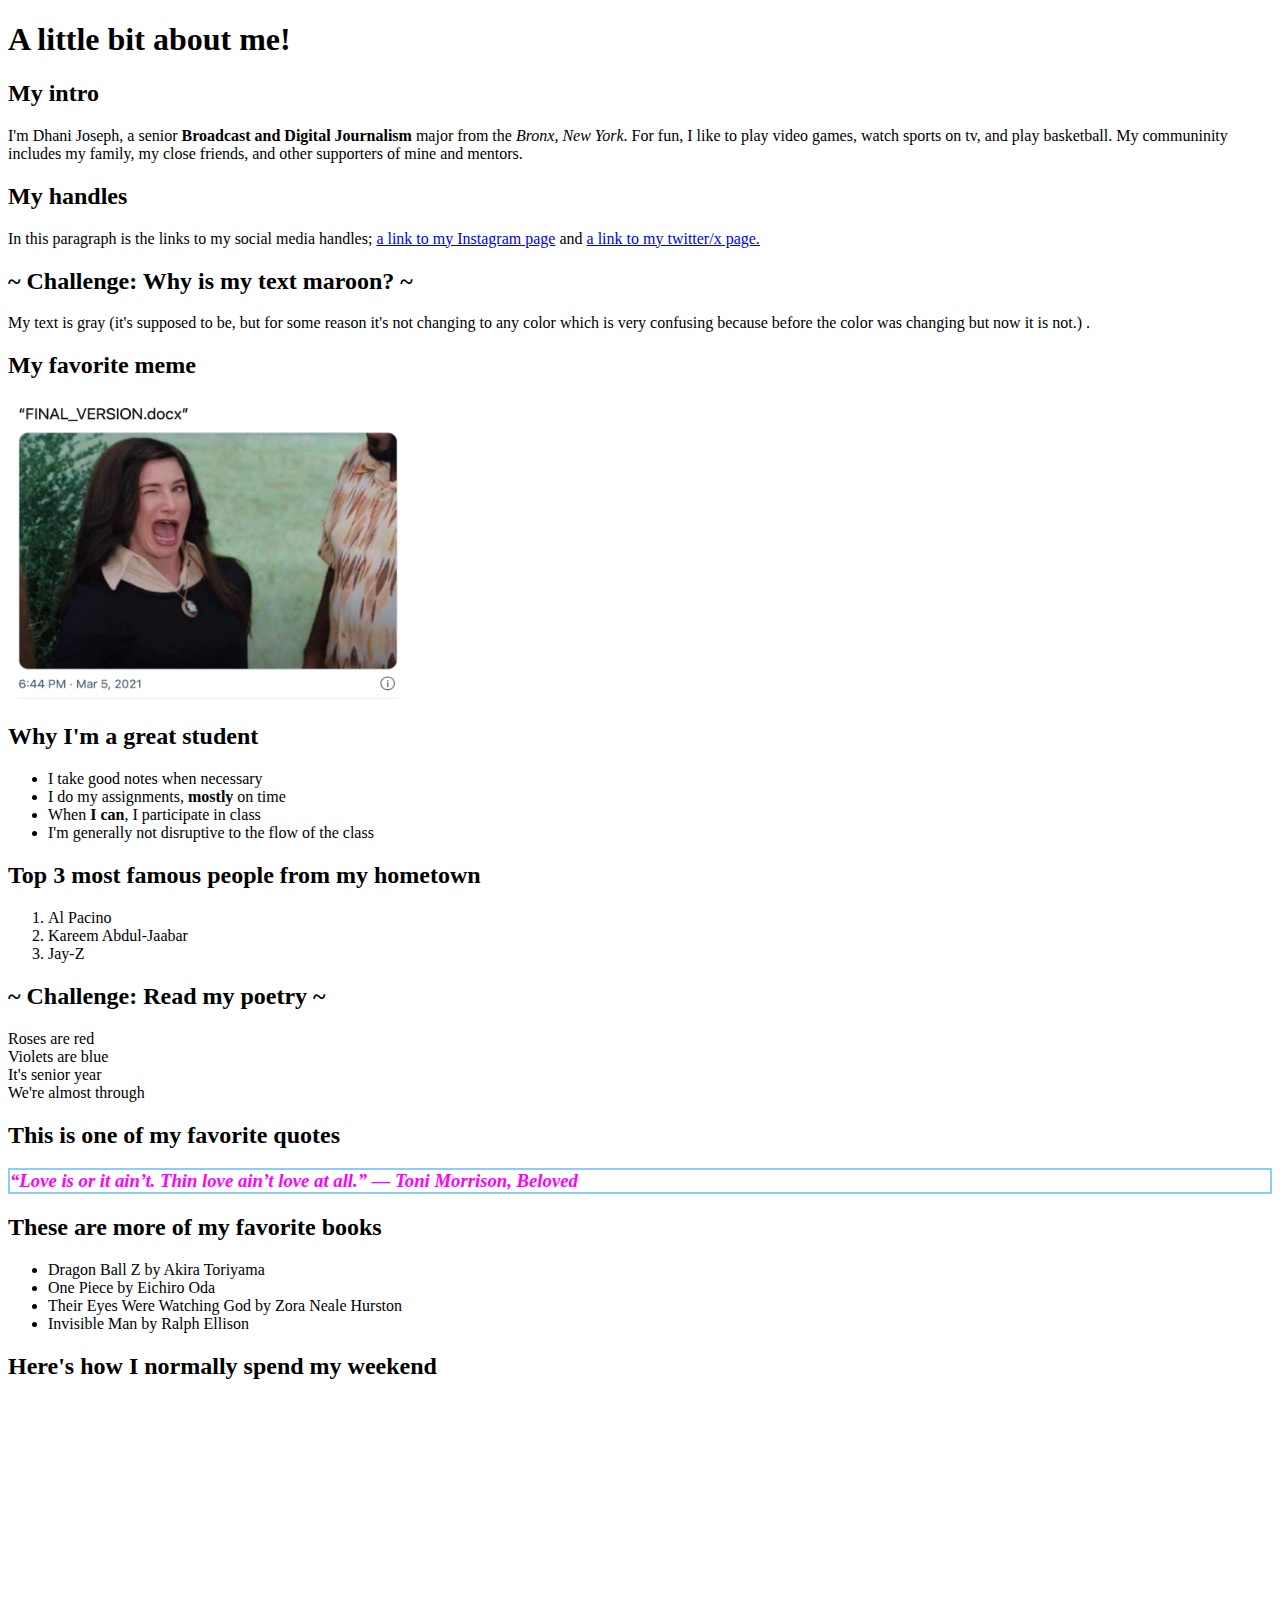
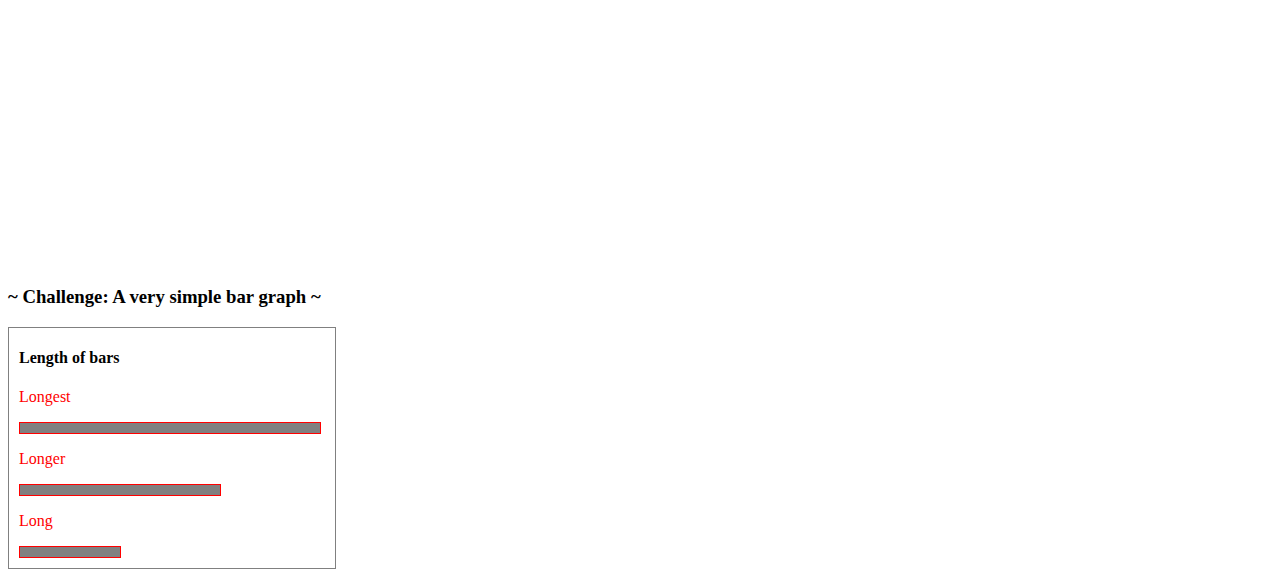
<file: basic.html>
<!-- Complete this worksheet in HTML and CSS. Instructions are as comments; you may use reference_sheet.html and the internet to jog your memory on HTML tags and CSS. -->

<!DOCTYPE html>
<html>
    <head>
        <meta charset="utf-8">
        <title>Basic HTML</title>
        <link href='https://fonts.googleapis.com/css?family=Open+Sans:300italic,400italic,600italic,400,300,600,700&subset=latin,latin-ext' rel='stylesheet' type='text/css'>
        
        <style>



            }
        
            {
                color: darkgrey;
                font-size: 16px;
                font-family: 'Open Sans', serif;
                width: 50%;
            }
            #quote {
                color: magenta;
                font-style: italic;
                border: solid lightskyblue 2px;
            }

            #bargraph {
                border: 1px solid gray;
                padding-left: 10px;
                padding-bottom: 10px;
                width: 25%;
            }
            .bar_label {
                color: red;
            }
            #longest {
                width: 300px;
                height: 10px;
                background: gray;
                border: 1px solid red;
            }
            #longer {
                width: 200px;
                height: 10px;
                background: gray;
                border: 1px solid red;
            }
            #long {
                width: 100px;
                height: 10px;
                background: gray;
                border: 1px solid red;
            }



        </style>
    </head>
    
    <body>


        <h1>A little bit about me!</h1>
        
        <h2>My intro</h2>
        <!-- Include: a brief intro to yourself -- where you're from, what you like to do for fun, what you're studying, and who your community or family is. -->
        <!-- Tags to use: <p>, <strong>, <i> -->
            <p> I'm Dhani Joseph, a senior <strong>Broadcast and Digital Journalism</strong> major from the <i>Bronx, New York</i>. For fun, I like to play video games, watch sports on tv, and play basketball. My communinity includes my family, my close friends, and other supporters of mine and mentors.
        

        <h2>My handles</h2>
        <!-- Include: at least two handles for your social media accounts -->
        <!-- Tags to use: <p>, <a> -->
            <p> In this paragraph is the links to my social media handles; <a href="https://www.instagram.com/dhanijoseph/" target="_blank">a link to my Instagram page</a> and <a href="https://twitter.com/thedhanijoseph?lang=en/" target="_blank">a link to my twitter/x page.</a>

    
        <h2> ~ Challenge: Why is my text maroon? ~</h2>
        <!-- Challenge! The text in your p tags is currently maroon. Figure out why and make it dark gray, using a hex code. (Hint: use google to find a hex code for a dark gray) When you're done, change the text in the <p> tag below to "My text is gray." -->
        <p>My text is gray (it's supposed to be, but for some reason it's not changing to any color which is very confusing because before the color was changing but now it is not.) .</p>


        <h2>My favorite meme</h2>
        <!-- Include: "large_wink.png" as an image -->
        <!-- Tags to use: <img> -->
        <!-- Hint! Use 'reference_sheet.html', which you downloaded with this file, to remember how to include an image. -->
        <img src="large_wink.png" alt="an image of a lady winking, used as an example" height="300px" width="400px">


    
        <h2>Why I'm a great student</h2>
        <!-- Include: Use 'reference_sheet.html' to figure out how to add an unordered list here -->
        <!-- Tags to use: <ul>, <li>, <strong> -->

            <ul>
                <li>I take good notes when necessary</li>
                <li>I do my assignments, <strong>mostly</strong> on time</li>
                <li>When <strong>I can</strong>, I participate in class</li>
                <li>I'm generally not disruptive to the flow of the class</li>
            </ul>
        
    
        <h2>Top 3 most famous people from my hometown</h2>
        <!-- Include: an ordered list -->
        <!-- Tags to use: <ol>, <li>, <a> -->

            <ol>
                <li>Al Pacino</li>
                <li>Kareem Abdul-Jaabar</li>
                <li>Jay-Z</li>
                
            </ol>


        <h2> ~ Challenge: Read my poetry ~</h2>
        <!-- Challenge! Use the internet to figure out what a <br> tag is. Write a short poem about your college experience so far. -->
        <!-- Tags to use: <p> tags for your lines of poetry, and at least two <br> tags -->

            <p> Roses are red <br>
                Violets are blue <br>
                It's senior year <br>
                We're almost through <br>
            </p>


        <h2>This is one of my favorite quotes</h2>
        <!-- Include: a quote from a book -- quote should be in italics and gray, title of source should be in an <h3> tag -->
        <!-- Tags to use: <h3>, <p> with an id named 'quote' that is styled in the <style> section -->

        <h3><p id="quote"> <i>“Love is or it ain’t. Thin love ain’t love at all.” — Toni Morrison, Beloved</i>

            

        <h2>These are more of my favorite books</h2>
        <!-- Include: an unordered list of at least three books, list items should have a border -->
        <!-- Tags to use: <ul>, <li> with classes named 'book' that is styled in the <style> section -->

            <ul>
               <p id="book"> <li>Dragon Ball Z by Akira Toriyama</li>
                <li>One Piece by Eichiro Oda</li>
                <li>Their Eyes Were Watching God by Zora Neale Hurston </li>
                <li>Invisible Man by Ralph Ellison</li>
            </ul>
        

        <h2>Here's how I normally spend my weekend</h2>
        <!-- Include: a complete Datawrapper chart (you can make up data) showing what you normally spend time on over the weekend; must include all requirements of a complete chart (hed, subhed, intentional colors, byline, etc.) -->
        <!-- Tags to use: <iframe> -->

            <iframe title="Dhani's Weekend" aria-label="Map" id="datawrapper-chart-xNwOX" src="https://datawrapper.dwcdn.net/Ndd3m/1/" scrolling="no" frameborder="0" style="width: 0; min-width: 60% !important; border: none;" height="463"></iframe><script type="text/javascript">!function(){"use strict";window.addEventListener("message",(function(e){if(void 0!==e.data["datawrapper-height"]){var t=document.querySelectorAll("iframe");for(var a in e.data["datawrapper-height"])for(var r=0;r<t.length;r++){if(t[r].contentWindow===e.source)t[r].style.height=e.data["datawrapper-height"][a]+"px"}}}))}();</script>

            

        <h3>~ Challenge: A very simple bar graph ~</h3>
        <!-- Challenge! Add CSS styles to '#longer' and '#long' to make the bar graph look like it's ordered from longest to shortest. (Use the CSS in #longest as a reference.) You may also change the h4 text and the p text to make this simple bar chart reflect real (or fake) data. -->

        <div id="bargraph">
            <h4>Length of bars</h4>
            <p class="bar_label">Longest</p>
            <div id="longest"></div>
            <p class="bar_label">Longer</p>
            <div id="longer"></div>
            <p class="bar_label">Long</p>
            <div id="long"></div>
        </div>
     
    </body>
</html>
</file>
